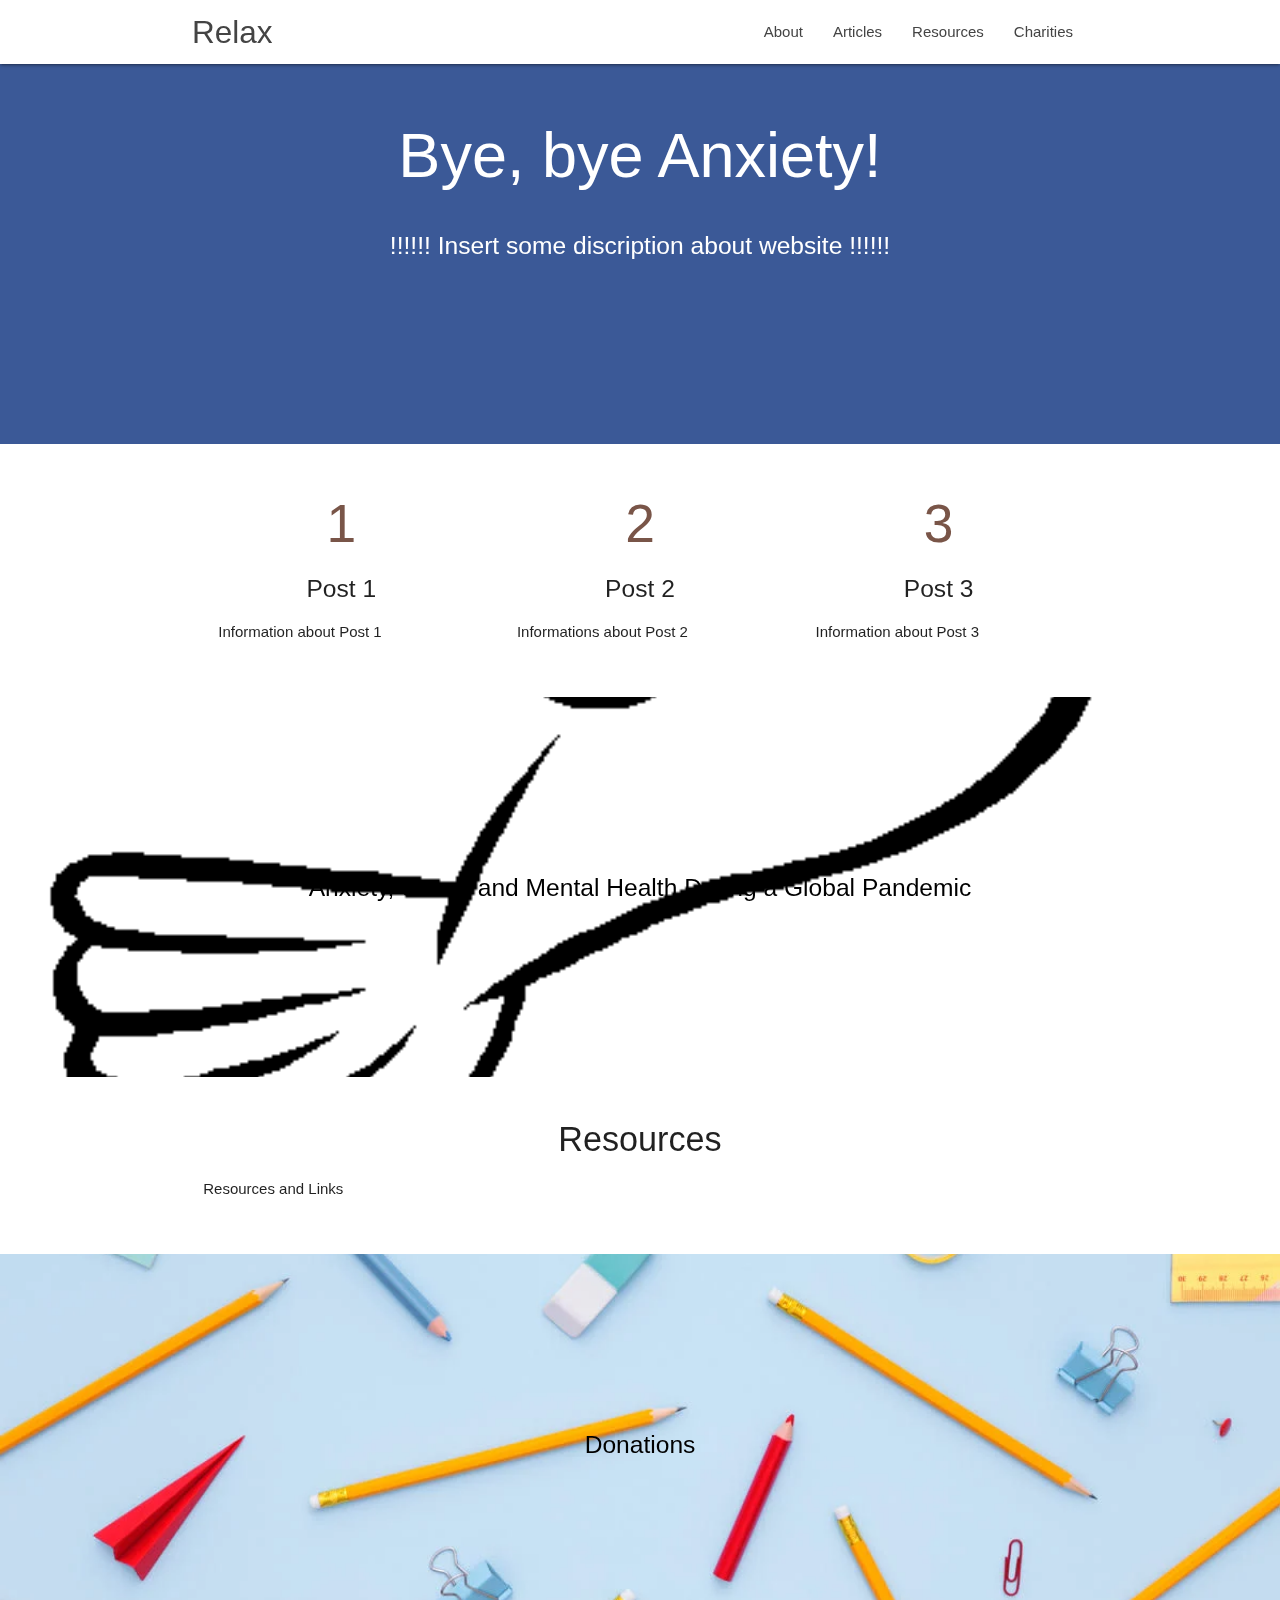
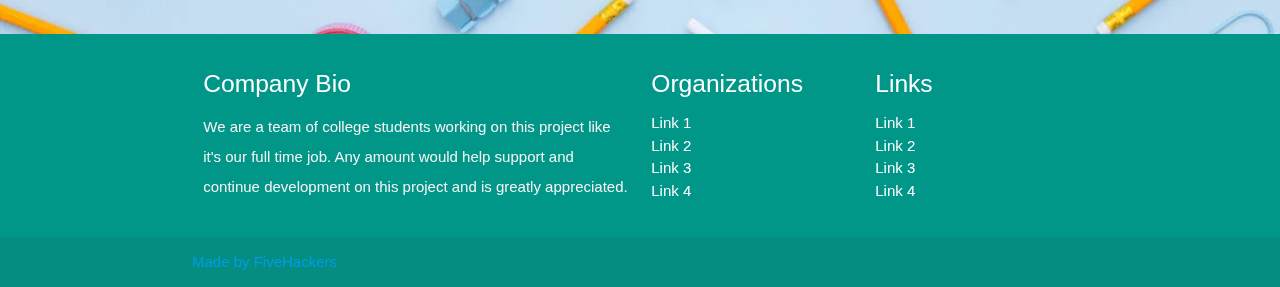
<file: index.html>
<!DOCTYPE html>
<html lang="en">
<head>
  <meta http-equiv="Content-Type" content="text/html; charset=UTF-8"/>
  <meta name="viewport" content="width=device-width, initial-scale=1"/>
  <title>Parallax Template - Materialize</title>

  <!-- CSS  -->
  <link href="https://fonts.googleapis.com/icon?family=Material+Icons" rel="stylesheet">
  <link href="css/materialize.css" type="text/css" rel="stylesheet" media="screen,projection"/>
  <link href="css/style.css" type="text/css" rel="stylesheet" media="screen,projection"/>
</head>
<body style>
  <nav class="white" role="navigation">
    <div class="nav-wrapper container">
      <a id="#Home" class="brand-logo">Relax</a>

      <ul class="right hide-on-med-and-down">
        <li>
          <a href="#About">About</a>
        </li>
        <li>
          <a href="#Articles">Articles</a>
        </li>
        <li>
          <a href="#Resources">Resources</a>
        </li>
        <li>
          <a href="#Charities">Charities</a>
        </li>
      </ul>
      <ul class="sidenav" id="mobile-demo" style="transform: translateX(-105%);">
            <li>
              <a class="nav-items waves-effect" href="#About">About</a>
            </li>
            <li>
              <a class="nav-items waves-effect" href="#Articles">Articles</a>
            </li>
            <li>
              <a class="nav-items waves-effect" href="#Resources">Resources</a>
            </li>
            <li>
              <a class="nav-items waves-effect" href="#Charities">Charities</a>
            </li>
        </ul>
        <a href="#" data-target="mobile-demo" class="sidenav-trigger">
          <i class="material-icons">menu</i>
        </a>
    </div>
  </nav>
    <div id="About" class="parallax-container">
      <div class="section no-pad-bot">
        <div class="container">
          <br>
          <br>
          <h1 class="header center white-text text-lighten-2">Bye, bye Anxiety!</h1>
          <div class="row center">
            <h5 class="header col s12 white-text">!!!!!! Insert some discription about website !!!!!!</h5>
          </div>
          <br>
          <br>
        </div>
      </div>
      <div class="parallax">
      <img src="background1.jpg" alt="Unsplashed background img 1" style="transform: translate3d (-50%, 222.361px, 0px); opacity: 1;"/>
    </div>
  </div>

  <div id ="Articles" class="container">
    <div class="section">
      <!--   Icon Section   -->
      <div class="row">
        <div class="col s12 m4">
          <div class="icon-block">
            <h2 class="center brown-text"> 1 </h2>
            <h5 class="center">Post 1</h5>

            <p class="light">Information about Post 1</p>
          </div>
        </div>

        <div class="col s12 m4">
          <div class="icon-block">
            <h2 class="center brown-text"> 2 </h2>
            <h5 class="center">Post 2</h5>

            <p class="light">Informations about Post 2</p>
          </div>
        </div>

        <div class="col s12 m4">
          <div class="icon-block">
            <h2 class="center brown-text">3</h2>
            <h5 class="center">Post 3</h5>

            <p class="light">Information about Post 3</p>
          </div>
        </div>
      </div>
    </div>
  </div>


  <div id="Resources" class="parallax-container valign-wrapper">
    <div class="section no-pad-bot">
      <div class="container">
        <div class="row center">
          <h5 class="header col s12 black-text">Anxiety, Stress and Mental Health During a Global Pandemic</h5>
        </div>
      </div>
    </div>
    <div class="parallax"><img src="background2.jpg" alt="Unsplashed background img 2"></div>
  </div>

  <div class="container">
    <div class="section">

      <div class="row">
        <div class="col s12 center">
          <h3><i class="mdi-content-send brown-text"></i></h3>
          <h4>Resources</h4>
          <p class="left-align light">Resources and Links</p>
        </div>
      </div>

    </div>
  </div>


  <div id="Charities" class="parallax-container valign-wrapper">
    <div class="section no-pad-bot">
      <div class="container">
        <div class="row center">
          <h5 class="header col s12 black-text">Donations</h5>
        </div>
      </div>
    </div>
    <div class="parallax"><img src="background3.jpg" alt="Unsplashed background img 3"></div>
  </div>

  <footer class="page-footer teal">
    <div class="container">
      <div class="row">
        <div class="col l6 s12">
          <h5 class="white-text">Company Bio</h5>
          <p class="grey-text text-lighten-4">We are a team of college students working on this project like it's our full time job. Any amount would help support and continue development on this project and is greatly appreciated.</p>


        </div>
        <div class="col l3 s12">
          <h5 class="white-text">Organizations</h5>
          <ul>
            <li><a class="white-text" href="#!">Link 1</a></li>
            <li><a class="white-text" href="#!">Link 2</a></li>
            <li><a class="white-text" href="#!">Link 3</a></li>
            <li><a class="white-text" href="#!">Link 4</a></li>
          </ul>
        </div>
        <div class="col l3 s12">
          <h5 class="white-text">Links</h5>
          <ul>
            <li><a class="white-text" href="#!">Link 1</a></li>
            <li><a class="white-text" href="#!">Link 2</a></li>
            <li><a class="white-text" href="#!">Link 3</a></li>
            <li><a class="white-text" href="#!">Link 4</a></li>
          </ul>
        </div>
      </div>
    </div>
    <div class="footer-copyright">
      <div class="container">
       <a >Made by FiveHackers</a>
      </div>
    </div>
  </footer>


  <!--  Scripts-->
  <script src="https://code.jquery.com/jquery-2.1.1.min.js"></script>
  <script src="js/materialize.js"></script>
  <script src="js/init.js"></script>

  </body>
</html>
</file>
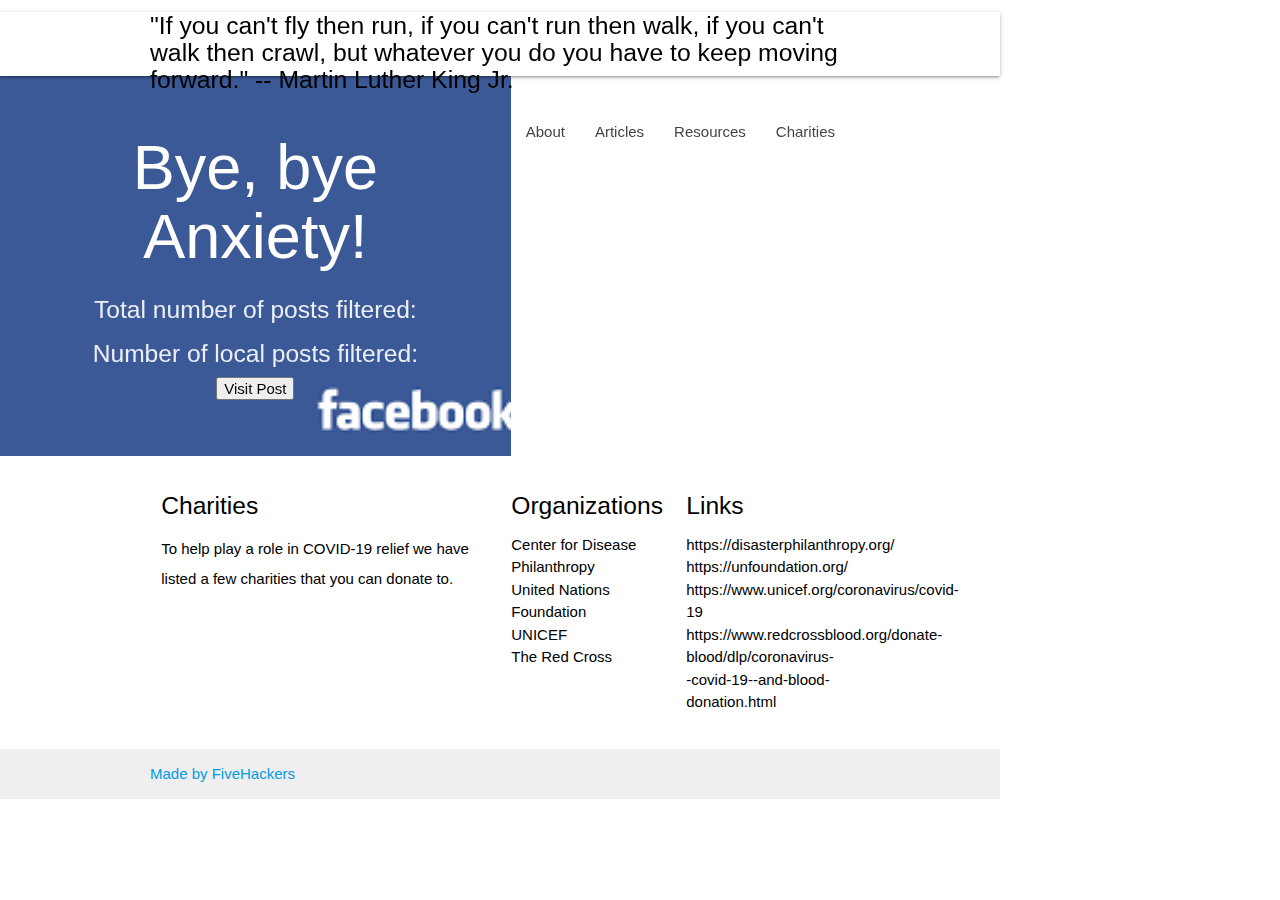
<file: popup.html>
<!DOCTYPE html>
<html lang="en">
<head>
  <meta http-equiv="Content-Type" content="text/html; charset=UTF-8"/>
  <meta name="viewport" content="width=device-width, initial-scale=1"/>
  <title>Parallax Template - Materialize</title>

  <!-- CSS  -->
  <link href="https://fonts.googleapis.com/icon?family=Material+Icons" rel="stylesheet">
  <link href="css/materialize.css" type="text/css" rel="stylesheet" media="screen,projection"/>
  <link href="css/style.css" type="text/css" rel="stylesheet" media="screen,projection"/>
<style>

body {width: 1000px;}
input {
    border: 1px solid black;
    width: 100%;
    border-radius: 2px;
    padding: 10px;
}

/* The switch - the box around the slider */
.switch {
  position: relative;
  display: inline-block;
  width: 60px;
  height: 34px;

}

/* Hide default HTML checkbox */
.switch input {
  opacity: 0;
  width: 0;
  height: 0;
}

/* The slider */
.slider {
  position: absolute;
  cursor: pointer;
  top: 0;
  left: 0;
  right: 0;
  bottom: 0;
  background-color: #ccc;
  -webkit-transition: .4s;
  transition: .4s;
}

.slider:before {
  position: absolute;
  content: "";
  height: 26px;
  width: 26px;
  left: 4px;
  bottom: 4px;
  background-color: white;
  -webkit-transition: .4s;
  transition: .4s;
}

input:checked + .slider {
  background-color: #2196F3;
}

input:focus + .slider {
  box-shadow: 0 0 1px #2196F3;
}

input:checked + .slider:before {
  -webkit-transform: translateX(26px);
  -ms-transform: translateX(26px);
  transform: translateX(26px);
}

/* Rounded sliders */
.slider.round {
  border-radius: 34px;
}

.slider.round:before {
  border-radius: 50%;
}

h2 {
  margin: 0;
    display: inline-block;
}



</style>
</head>
<body>
<nav class="white" role="navigation">
  <div class="nav-wrapper container">
    <h6>"If you can't fly then run, if you can't run then walk, if you can't walk then crawl, but whatever you do you have to keep moving forward." -- Martin Luther King Jr.
    </h6>
    

    <ul class="right hide-on-med-and-down">
      <li>
        <a href="#About">About</a>
      </li>
      <li>
        <a href="#Articles">Articles</a>
      </li>
      <li>
        <a href="#Resources">Resources</a>
      </li>
      <li>
        <a href="#Charities">Charities</a>
      </li>
    </ul>
    <ul class="sidenav" id="mobile-demo" style="transform: translateX(-105%);">
          <li>
            <a class="nav-items waves-effect" href="#About">About</a>
          </li>
          <li>
            <a class="nav-items waves-effect" href="#Articles">Articles</a>
          </li>
          <li>
            <a class="nav-items waves-effect" href="#Resources">Resources</a>
          </li>
          <li>
            <a class="nav-items waves-effect" href="#Charities">Charities</a>
          </li>
      </ul>
      <a href="#" data-target="mobile-demo" class="sidenav-trigger">
        <i class="material-icons">menu</i>
      </a>
  </div>
</nav>
  <div id="About" class="parallax-container">
    <div class="section no-pad-bot">
      <div class="container">
        <br>
        <br>
        <h1 class="header center white-text text-lighten-2">Bye, bye Anxiety!</h1>
        <div class="row center">
          <h5 id="counter">Total number of posts filtered: </h5>
          <h5 id="counter2">Number of local posts filtered: </h5>
          <button id="button_one">Visit Post</button>
          <br>
          <br>
          <br>
          <h4></h4>
          


        </div>
        <br>
        <br>
      </div>
    </div>
    <div class="parallax">
    <img src="background1.jpg" alt="Unsplashed background img 1" style="transform: translate3d (-50%, 222.361px, 0px); opacity: 1;"/>
  </div>
</div>

<footer class="page-footer white">
  <div class="container">
    <div class="row">
      <div class="col l6 s12">
        <h5 class="black-text">Charities</h5>
        <p class="black-text">To help play a role in COVID-19 relief we have listed a few charities that you can donate to.</p>


      </div>
      <div class="col l3 s12">
        <h5 class="black-text">Organizations</h5>
        <ul>
          <li><a class="black-text" href="#!">Center for Disease Philanthropy</a></li>
          <li><a class="black-text" href="#!">United Nations Foundation</a></li>
          <li><a class="black-text" href="#!">UNICEF</a></li>
          <li><a class="black-text" href="#!">The Red Cross</a></li>
        </ul>
      </div>
      <div class="col l3 s12">
        <h5 class="black-text">Links</h5>
        <ul>
          <li><a class="black-text" href="#!">https://disasterphilanthropy.org/</a></li>
          <li><a class="black-text" href="#!">https://unfoundation.org/</a></li>
          <li><a class="black-text" href="#!">https://www.unicef.org/coronavirus/covid-19</a></li>
          <li><a class="black-text" href="#!">https://www.redcrossblood.org/donate-blood/dlp/coronavirus--covid-19--and-blood-donation.html</a></li>
        </ul>
      </div>
    </div>
  </div>
  <div class="footer-copyright">
    <div class="container">
     <a>Made by FiveHackers</a>
    </div>
  </div>
</footer>

<!--  Scripts-->
<script src="https://code.jquery.com/jquery-2.1.1.min.js"></script>
<script src="js/materialize.js"></script>
<script src="js/init.js"></script>
<script src="popup.js"></script>

</body>
</html>
<!--
<body style>
    <div class="vertical-center">
    <h1>Bye, bye Anxiety!</h1>
    </div>

    <label class="switch">
        <input type="checkbox">
        <span class="slider"></span>
    </label>

    Filter: <input type="checkbox" id="myCheck" onclick="myFunction()">

    <p id="text" style="display:none">Currently filtering!</p>

</body>
<script src="jquery-3.1.1.min.js"></script>
<script src="popup.js"></script>
-->

</html>
</file>
<file: css/style.css>
/* Custom Stylesheet */
/**
 * Use this file to override Materialize files so you can update
 * the core Materialize files in the future
 *
 * Made By MaterializeCSS.com
 */

nav ul a,
nav .brand-logo {
  color: #444;
  font-size: 10;
}

p {
  line-height: 2rem;
}

.sidenav-trigger {
  color: #26a69a;
}

.parallax-container {
  min-height: 380px;
  line-height: 0;
  height: auto;
  color: rgba(255,255,255,.9);
}
  .parallax-container .section {
    width: 100%;
  }

@media only screen and (max-width : 992px) {
  .parallax-container .section {
    position: absolute;
    top: 40%;
  }
  #About .section {
    top: 10%;
  }
}

@media only screen and (max-width : 600px) {
  #About .section {
    top: 0;
  }
}

.icon-block {
  padding: 0 15px;
}
.icon-block .material-icons {
  font-size: inherit;
}

footer.page-footer {
  margin: 0;
}
</file>
